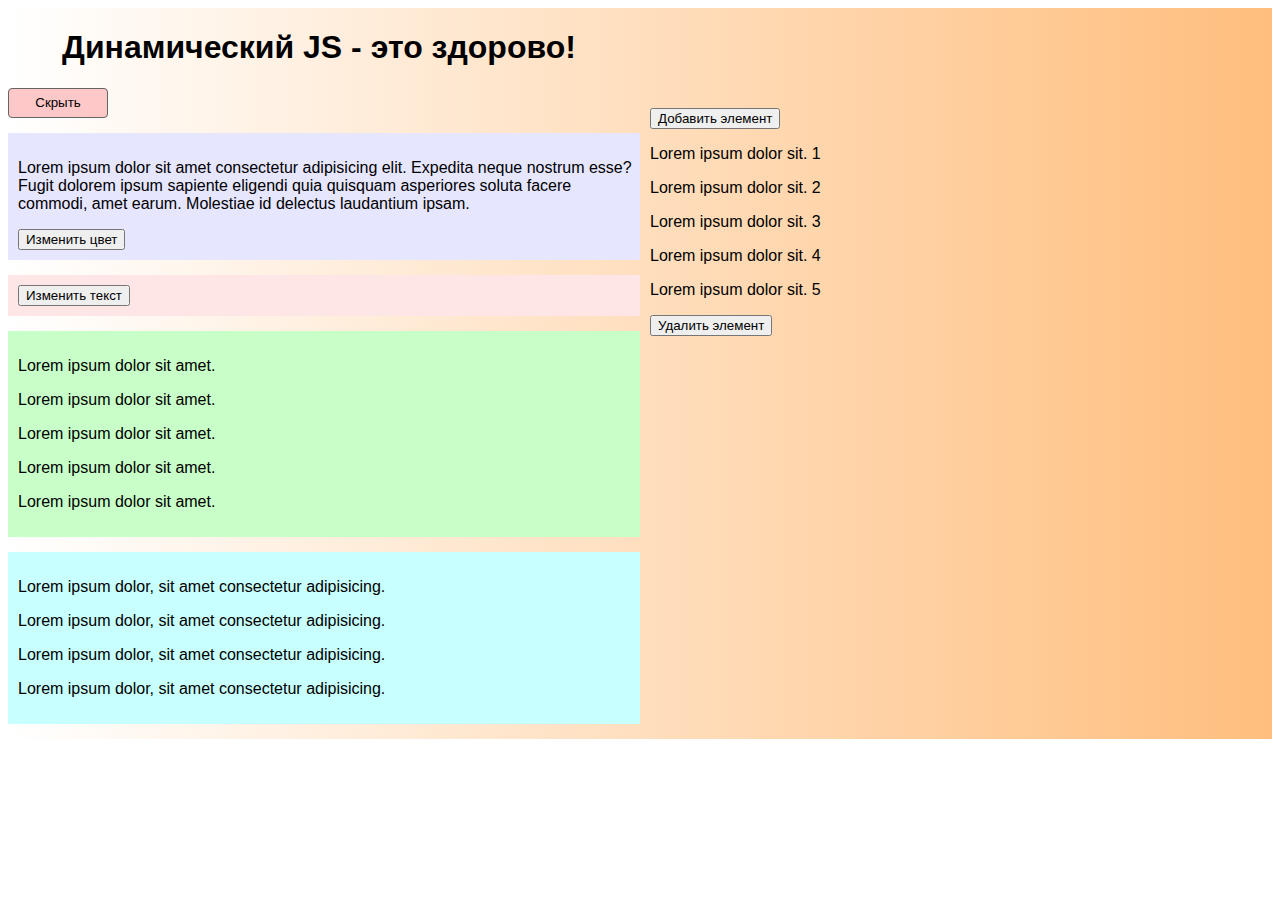
<file: index-dynamic-JS.html>
<!DOCTYPE html>
<html lang="en">

<head>
    <meta charset="UTF-8">
    <title>Document</title>
    <link rel="stylesheet" href="css/styles.css">
</head>

<body>
    <section class="wrapper">
        <div class="wrapper__firstDiv">
            <!-- Задание 1. Скрытие и показ текста -->
            <h1 class="heading">Динамический JS - это здорово!</h1>
            <button class="button-hidden">Скрыть</button>

            <!-- Задание 2. Изменение стиля элемента -->
            <div class="changeColor">
                <p class="paragraph">Lorem ipsum dolor sit amet consectetur adipisicing elit. Expedita neque nostrum
                    esse?
                    Fugit
                    dolorem ipsum sapiente eligendi quia quisquam asperiores soluta facere commodi, amet earum.
                    Molestiae id
                    delectus laudantium ipsam.</p>
                <button class="change-color-button">Изменить цвет</button>
            </div>

            <!-- Задание 3. Динамическое изменение текста -->
            <div class="textChangeButt">
                <button class="button-text">Изменить текст</button>
            </div>

            <!-- Задание 4. Поиск и изменение элементов по классу -->

            <div class="changeTextBox">
                <p class="description">Lorem ipsum dolor sit amet.</p>
                <p class="description">Lorem ipsum dolor sit amet.</p>
                <p class="description">Lorem ipsum dolor sit amet.</p>
                <p class="description">Lorem ipsum dolor sit amet.</p>
                <p class="description">Lorem ipsum dolor sit amet.</p>
            </div>

            <!-- Задание 5. Работа с querySelectorAll -->

            <div class="changeTextWrapper">
                <p class="descriptionSecond">Lorem ipsum dolor, sit amet consectetur adipisicing.</p>
                <p class="descriptionSecondEl">Lorem ipsum dolor, sit amet consectetur adipisicing.</p>
                <p class="descriptionSecondIt">Lorem ipsum dolor, sit amet consectetur adipisicing.</p>
                <p class="descriptionSecond">Lorem ipsum dolor, sit amet consectetur adipisicing.</p>
            </div>

        </div>
        <div class="wrapper__secondDiv">
            <!-- Задание 6. Добаление нового элемента в DOM -->
            <button class="add-item-button">Добавить элемент</button>

            <!-- Задание 7. Удаление элемента -->

            <p class="newDescription">Lorem ipsum dolor sit. 1</p>
            <p class="newPopDescription">Lorem ipsum dolor sit. 2</p>
            <p class="newDescription">Lorem ipsum dolor sit. 3</p>
            <p class="newDartsDescription">Lorem ipsum dolor sit. 4</p>
            <p class="newDescription">Lorem ipsum dolor sit. 5</p>
            <button class="delete-first-element">Удалить элемент</button>
        </div>
    </section>
    <script src="js/hw-8.js"></script>
</body>

</html>
</file>
<file: css/styles.css>
html {
	font-family: Arial, sans-serif;
}

.wrapper {
    display: flex;
    align-items: flex-start;
    background: linear-gradient(to right, #FFF, rgb(255, 190, 125));
    
}

div {
    width: 50%;
    /* display: inline-block; */
}


.wrapper__secondDiv {
        padding-top: 100px;
        padding-left: 20px;
    }

.changeColor {
    width: 100%;
    background-color: rgba(230,230,255,1.0);
    padding-left: 10px;
    padding-right: -10px;
    padding-top: 10px;
    padding-bottom: 10px;
    margin-top: 15px;
    margin-bottom: 15px;
}

.textChangeButt {
    width: 100%;
    background-color: rgba(255,230,230,1.0);
    padding-left: 10px;
    padding-right: -10px;
    padding-top: 10px;
    padding-bottom: 10px;
    margin-top: 15px;
    margin-bottom: 15px;
}

.changeTextBox {
    width: 100%;
    background-color: rgba(200,255,200,1.0);
    padding-left: 10px;
    padding-right: -10px;
    padding-top: 10px;
    padding-bottom: 10px;
    margin-top: 15px;
    margin-bottom: 15px;
}

.changeTextWrapper {
    width: 100%;
    background-color: rgba(200,255,255,1.0);
    padding-left: 10px;
    padding-right: -10px;
    padding-top: 10px;
    padding-bottom: 10px;
    margin-top: 15px;
    margin-bottom: 15px;
}

h1 {
    widows: 100%;
    text-align: center;
}

.button-hidden {
    padding: 3px 10px;
    border-radius: 4px;
    border: 0.5px solid rgba(100,100,100,1.0);
    background: rgba(255,200,200,1.0);
    width: 100px;
    height: 30px;
}

button:hover {
    cursor: pointer;
}
</file>
